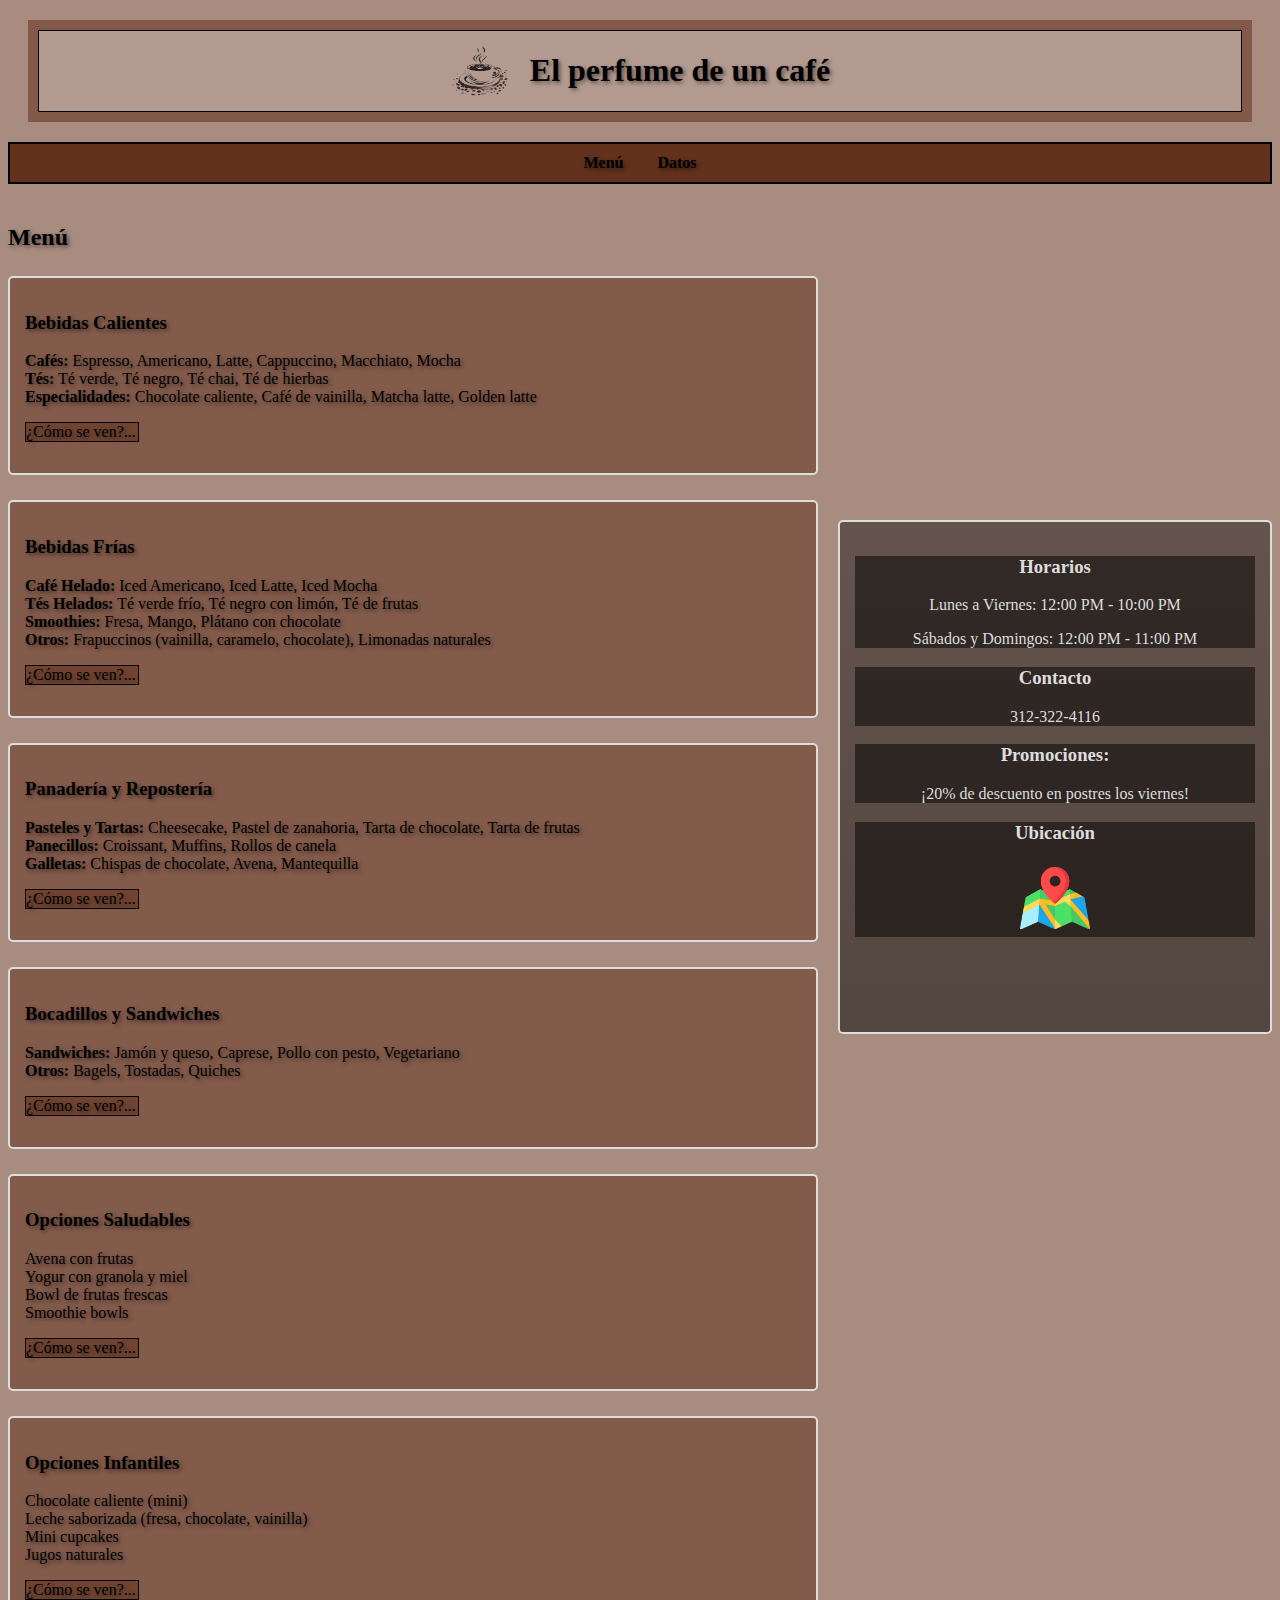
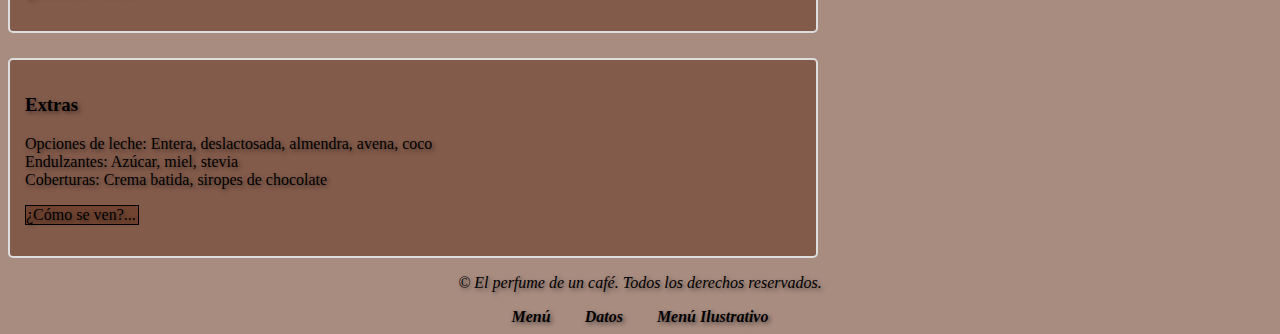
<file: index.html>
<!DOCTYPE html>
<html lang="es">
<head>
    <meta charset="UTF-8">
    <meta name="viewport" content="width=device-width, initial-scale=1.0">
    <title>Restaurant Cafe</title>
    <link rel="stylesheet" href="Style.css">
</head>
<body>
    <header>
        <section>
            <img src="taza-cafe-cafe-ella_662214-697198.png" alt="Logo"> 
            <h1>El perfume de un café</h1>
        </section>
    </header>
    <div>
    <nav>
        <a href="#Menu">Menú</a>
        <a href="#Datos">Datos</a>
    </nav>
    </div>
    <div class="content-container">   
    <main>
        <section id="Menu">
            <h2>Menú</h2>
        <section>
            <h3>Bebidas Calientes</h3>
            <ul>
                <li><strong>Cafés:</strong> Espresso, Americano, Latte, Cappuccino, Macchiato, Mocha</li>
                <li><strong>Tés:</strong> Té verde, Té negro, Té chai, Té de hierbas</li>
                <li><strong>Especialidades:</strong> Chocolate caliente, Café de vainilla, Matcha latte, Golden latte</li>                
            </ul>
            <a href="./menú.html#Bebidas_Calientes"><p>¿Cómo se ven?...</p></a>
        </section>
        <section>
            <h3>Bebidas Frías</h3>
            <ul>
                <li><strong>Café Helado:</strong> Iced Americano, Iced Latte, Iced Mocha</li>
                <li><strong>Tés Helados:</strong> Té verde frío, Té negro con limón, Té de frutas</li>
                <li><strong>Smoothies:</strong> Fresa, Mango, Plátano con chocolate</li>
                <li><strong>Otros:</strong> Frapuccinos (vainilla, caramelo, chocolate), Limonadas naturales</li>
            </ul>
            <a href="./menú.html#Bebidas_Frias"><p>¿Cómo se ven?...</p></a>
        </section>
        <section>
            <h3>Panadería y Repostería</h3>
            <ul>
                <li><strong>Pasteles y Tartas:</strong> Cheesecake, Pastel de zanahoria, Tarta de chocolate, Tarta de frutas</li>
                <li><strong>Panecillos:</strong> Croissant, Muffins, Rollos de canela</li>
                <li><strong>Galletas:</strong> Chispas de chocolate, Avena, Mantequilla</li>
            </ul>
            <a href="./menú.html#Panaderia_y_Reposteria"><p>¿Cómo se ven?...<p></a>
        </section>
        <section>
            <h3>Bocadillos y Sandwiches</h3>
            <ul>
                <li><strong>Sandwiches:</strong> Jamón y queso, Caprese, Pollo con pesto, Vegetariano</li>
                <li><strong>Otros:</strong> Bagels, Tostadas, Quiches</li>
            </ul>
            <a href="./menú.html#Bocadillos"><p>¿Cómo se ven?...<p></a>
        </section>
        <section>
            <h3>Opciones Saludables</h3>
            <ul>
                <li>Avena con frutas</li>
                <li>Yogur con granola y miel</li>
                <li>Bowl de frutas frescas</li>
                <li>Smoothie bowls</li>
            </ul>
            <a href="./menú.html#Opciones_Saludables"><p>¿Cómo se ven?...<p></a>
        </section>
        <section>
            <h3>Opciones Infantiles</h3>
            <ul>
                <li>Chocolate caliente (mini)</li>
                <li>Leche saborizada (fresa, chocolate, vainilla)</li>
                <li>Mini cupcakes</li>
                <li>Jugos naturales</li>
            </ul>
            <a href="./menú.html#Opciones_Infantiles"><p>¿Cómo se ven?...<p></a>
        </section>
        <section>
            <h3>Extras</h3>
            <ul>
                <li>Opciones de leche: Entera, deslactosada, almendra, avena, coco</li>
                <li>Endulzantes: Azúcar, miel, stevia</li>
                <li>Coberturas: Crema batida, siropes de chocolate</li>
            </ul>
            <a href="./menú.html#Extras"><p>¿Cómo se ven?...<p></a>
        </section>
    </section>
    </main>
    <aside>
        <section id="Datos">
            <div>
                <h3>Horarios</h3>
                <p>Lunes a Viernes: 12:00 PM - 10:00 PM</p>
                <p>Sábados y Domingos: 12:00 PM - 11:00 PM</p>
            </div>
            <div>
                <h3>Contacto</h3>
                <p>312-322-4116</p>
            </div>
            <div>
                <h3>Promociones:</h3>
                <p>¡20% de descuento en postres los viernes!</p>
            </div>
            <div>
                <h3>Ubicación</h3>  
                <a href="https://maps.app.goo.gl/JCwbap4oVUze7LXeA"><img src="mapa.png" alt="mapa"></a>
            </div>
        </section>
    </aside>
</div>
    <footer>
        <p> &copy; El perfume de un café. Todos los derechos reservados.</p>
        <nav>
            <a href="#Menu">Menú</a>
            <a href="#Datos">Datos</a>
            <a href="./menú.html">Menú Ilustrativo</a>
        </nav>
    </footer>
</body>
</html>
</file>
<file: Style.css>
body{
    background-color: #63321d8f;
    text-shadow: 2px 2px 4px rgba(0, 0, 0, 0.5);
}
header section{
    display: flex;
    justify-content: center;
}
.content-container {
    display: flex;
    justify-content: space-between;
    gap: 20px;
    margin-top: 20px;
}
main {
    flex: 1;
}
#Menu a{
    text-decoration: none;
    color: inherit;
}
#Menu section{
    background-color: #63321d8a;
    padding: 15px;
    margin-top: 25px;
    border: 2px solid #ddd;
    border-radius: 5px;
    
}
#Menu a p{
    border: 1px solid #000000;
    background-color: #63321d8f;
    width: 7rem;
}
header {
    font-family:Georgia;
    padding: 10px;
    margin: 20px;
    background-color:#63321d8f;
    text-align: center;
}
header img {
    padding: 0px;
    width: 60px;
    height: 70px;
    display: inline-block;

}
header section {
    border: solid 1px black;
    background-color: rgba(255, 255, 255, 0.4);
    display: flex;
    justify-content: center; /* Centrado horizontal */
    align-items: center; /* Centrado vertical */
    gap: 20px;
}
div nav {

    background-color: #63321d;
    border: 2px solid black;
    padding: 10px;
    color: black;
    text-align: center;
}
aside {
    background-color: #63321d;
    padding: 15px;
    border: 2px solid #ddd;
    border-radius: 5px;
    width: 25rem; 
    height: 30rem;
    margin-top: 25%;
    text-shadow: 0px 1px 2px rgb(255, 255, 255);
    background: linear-gradient(rgba(0, 0, 0, 0.4), rgba(0, 0, 0, 0.5)),url("https://guadarrama.coffee/cdn/shop/articles/cafe-en-grano.jpg?v=1719926036&width=1100") no-repeat center center fixed;
    background-size: cover;
}
aside img {
    width: 70px;
    height: 70px;
}
aside img:hover{
    transform: scale(1.4);
}
aside div{
    background-color: rgba(0, 0, 0, 0.5); /* Negro con 50% de opacidad */
    color: #ddd;
    text-shadow: none;
    text-align: center;
}
ul{
    list-style: none;
    padding: 0;     
    margin: 0;
}
nav a {
    margin: 0 15px;
    text-decoration: none;
    color: #000000;
    font-weight: bold;
}
#Ilustraciones img{
    width: 22rem;
    height: 15rem;
}
.Plates{
    display: flex;
    gap: 25px;
    width: 20rem;
    
}
.Plates section:hover{
    transform: scale(1.2);
}
.Plates section{
    border: 5px solid #ffffff;
    background-color: #a20b0b8f;
    border-radius: 5px;
    box-shadow: 1px 2px 5px rgba(0, 0, 0, 0.5);
}
.Plates p{
    text-align: center;
}
footer {
    text-align: center;
    font-style: italic;  
}
footer a{
    text-decoration: none; /* Quita el subrayado */
    text-align: center;
    font-style: italic;  
    color: #000000;
}
#Ilustraciones h3{
    background-color: #840b0b94; /* Negro con 50% de opacidad */
    width: 15rem;
    height: 30px;
    margin-top: 20px;
    text-align: center;
}
#Ilustraciones h2{
    background-color: #63321d8a; /* Negro con 50% de opacidad */
    width: 15rem;
    height: 30px;
    margin-top: 20px;
    text-align: center;
}
</file>
